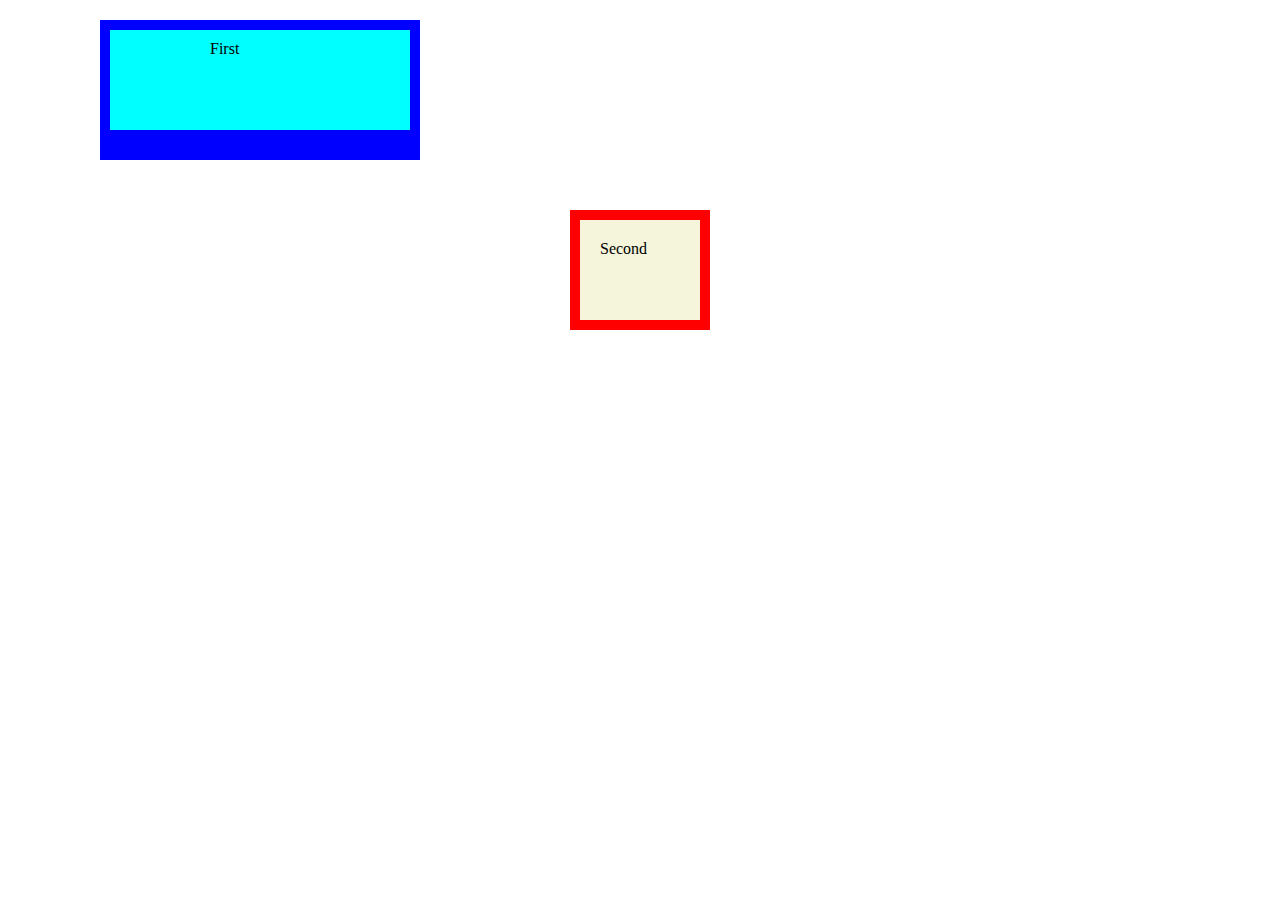
<file: boxmodel.html>
<!DOCTYPE html>
<html>
    <head>
        <title>CSS Box Model</title>
        <style>
            body {
                padding: 0;
                margin: 0;
            }
            .box-one {
                background-color: aqua;
                height: 80px;
                width:100px;
                padding: 10px 100px;
                border: 10px solid blue;
                border-bottom-width: 30px;
                margin: 20px 30px 50px 100px;
            }

            .box-two {
                background-color: beige;
                height: 60px;
                width: 80px;
                padding: 20px;
                border: 10px solid red;
                margin: 20px auto 30px auto;
            }
        </style>
    </head>
    <body>
        <div class="box-one">First</div>
        <div class="box-two">Second</div>
    </body>
</html>
</file>
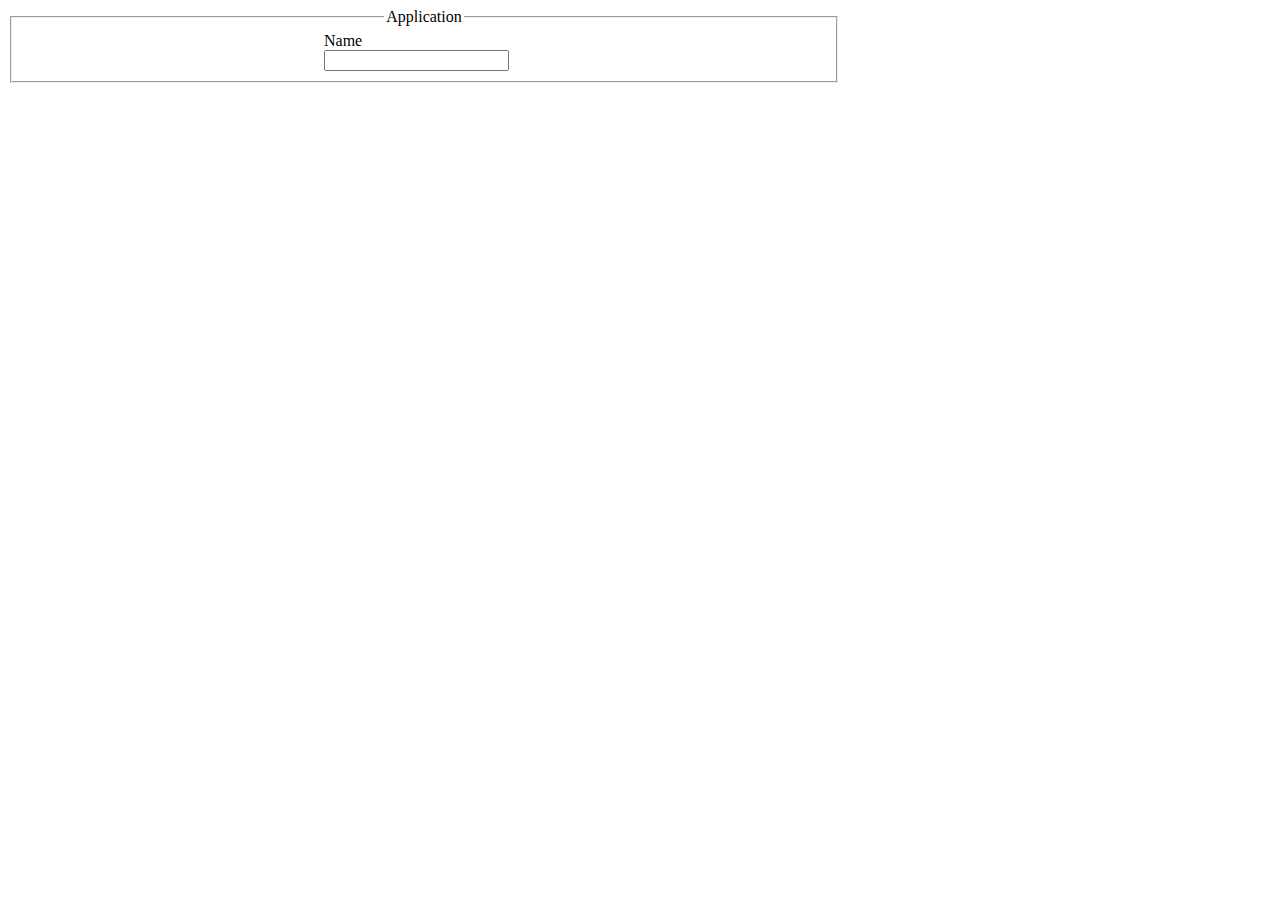
<file: sample.html>
<!DOCTYPE html>
<!DOCTYPE html>
<html lang="en">

<head>
    <meta charset="UTF-8">
    <meta name="viewport" content="width=device-width, initial-scale=1.0">
    <title>sample</title>
    <style>
        fieldset {
            max-width: 800px;
        }

        legend {
            text-align: center;
        }

        label {
            padding: 300px
        }

        input {
            margin-left: 300px;
        }
    </style>
</head>

<body>
    <form>
        <fieldset>
            <legend>Application</legend>
            <label>Name</label><br>
            <input type="text">

        </fieldset>

    </form>
</body>

</html>
</file>
